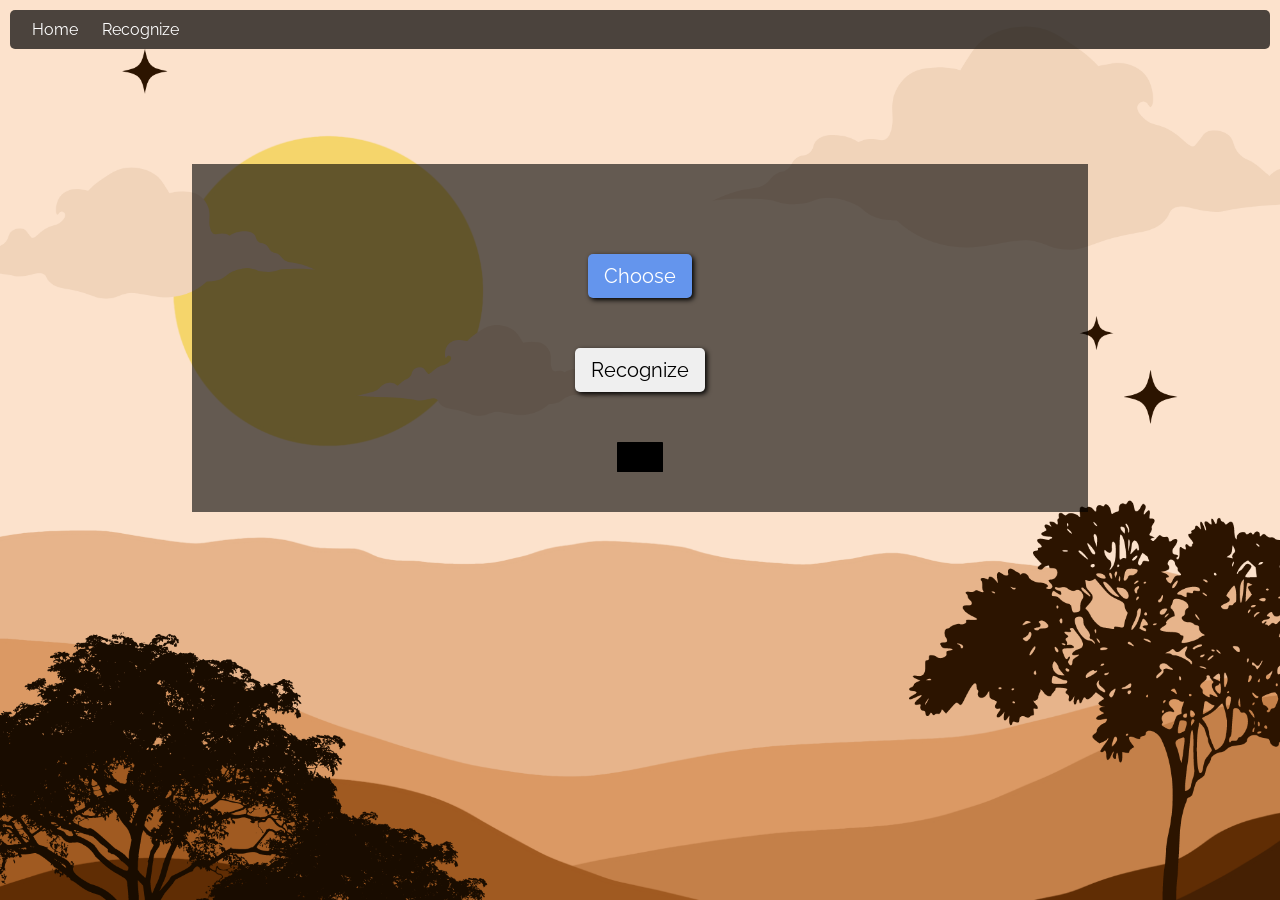
<file: Final Deliverables/Final Code/templates/index6.html>
<!DOCTYPE html>
<html lang="en">
  <head>
    <meta charset="UTF-8" />
    <meta http-equiv="X-UA-Compatible" content="IE=edge" />
    <meta name="viewport" content="width=device-width, initial-scale=1.0" />
    <link rel="stylesheet" href="../static/css/style.css" />
    <title>Handwritten Digit Recognition</title>
  </head>
  <body>
    <nav>
      <ul>
        <li><a href="/">Home</a></li>
        <li><a href="/recog">Recognize</a></li>
      </ul>
    </nav>
    <section class="content">
      <center>
        <form
          action="/recog"
          method="POST"
          id="img_form"
          enctype="multipart/form-data"
        >
          <input
            type="file"
            name="img"
            onchange="clean_res()"
            id="in_image"
            class="input"
          />
          <label class="inline" for="in_image"> <span class="btn">Choose</span></label>
          <section id="preview">THIS IS THE PREVIEW</section>
          <input type="button" class="btn hide" id="remove" value="X" title="Remove Image"/>
          <input type="submit" id="sub" class="btn" value="Recognize" />
        </form>
        <section id="prediction">
          <div class="res" id="res_box"></div>
        </section>
      </center>
    </section>
  </body>
  <script
    language="JavaScript"
    type="text/javascript"
    src="//ajax.googleapis.com/ajax/libs/jquery/1.8.3/jquery.min.js"
  ></script>
  <script
    language="javascript"
    type="text/javascript"
    src="../static/js/fn.js"
  ></script>
</html>
</file>
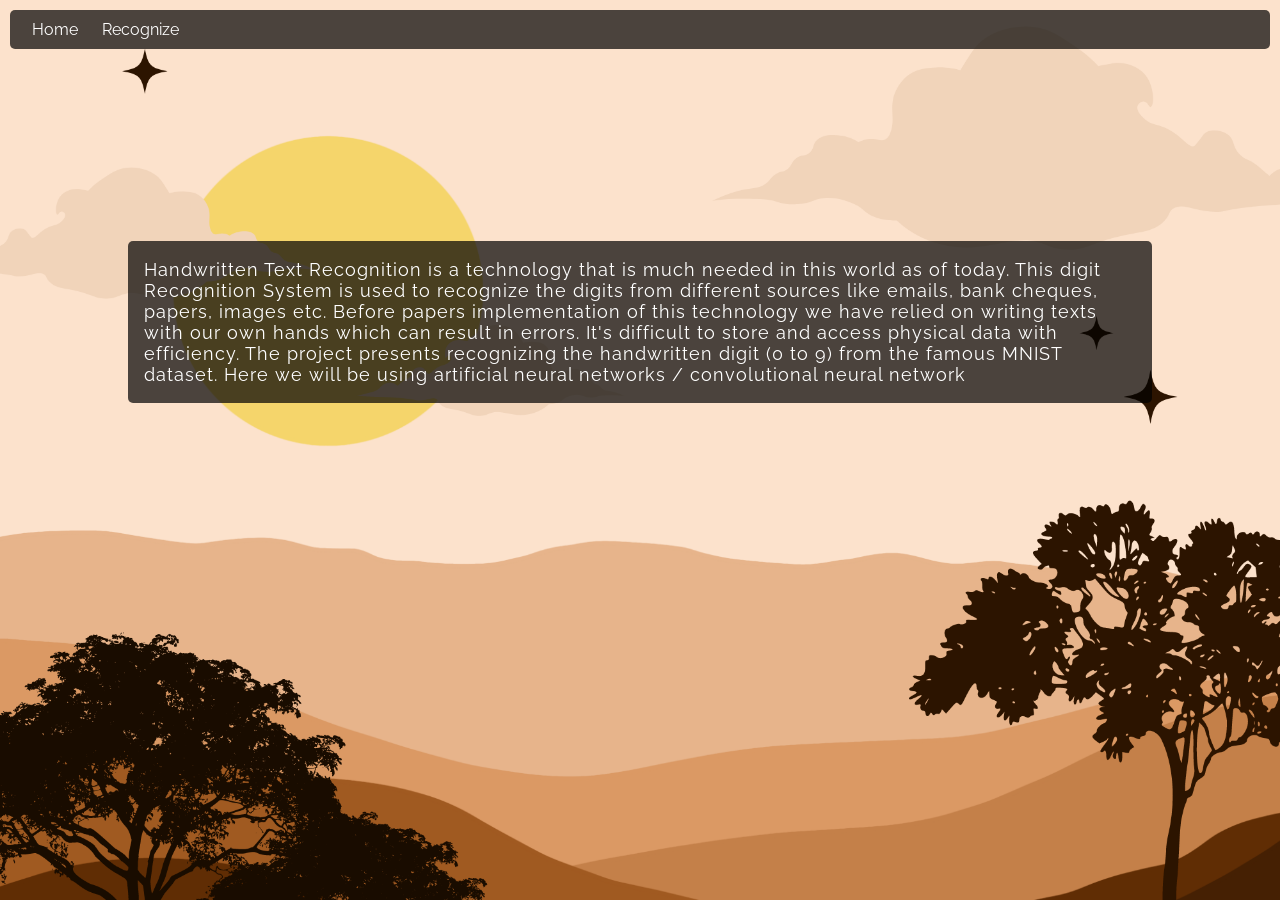
<file: Final Deliverables/Final Code/templates/main.html>
<!DOCTYPE html>
<html lang="en">
  <head>
    <meta charset="UTF-8" />
    <meta http-equiv="X-UA-Compatible" content="IE=edge" />
    <meta name="viewport" content="width=device-width, initial-scale=1.0" />
    <link rel="stylesheet" href="../static/css/style.css" />
    <title>Handwritten Digit Recognition</title>
  </head>
  <style>
  </style>
  <body>
    <nav>
      <ul>
        <li><a href="/">Home</a></li>
        <li><a href="/recog">Recognize</a></li>
      </ul>
    </nav>
    <section class="des">
      Handwritten Text Recognition is a technology that is much needed in this
      world as of today. This digit Recognition System is used to recognize the
      digits from different sources like emails, bank cheques, papers, images
      etc. Before papers implementation of this technology we have relied on
      writing texts with our own hands which can result in errors. It's
      difficult to store and access physical data with efficiency. The project
      presents recognizing the handwritten digit (0 to 9) from the famous MNIST
      dataset. Here we will be using artificial neural networks / convolutional
      neural network
    </section>
  </body>
</html>
</file>
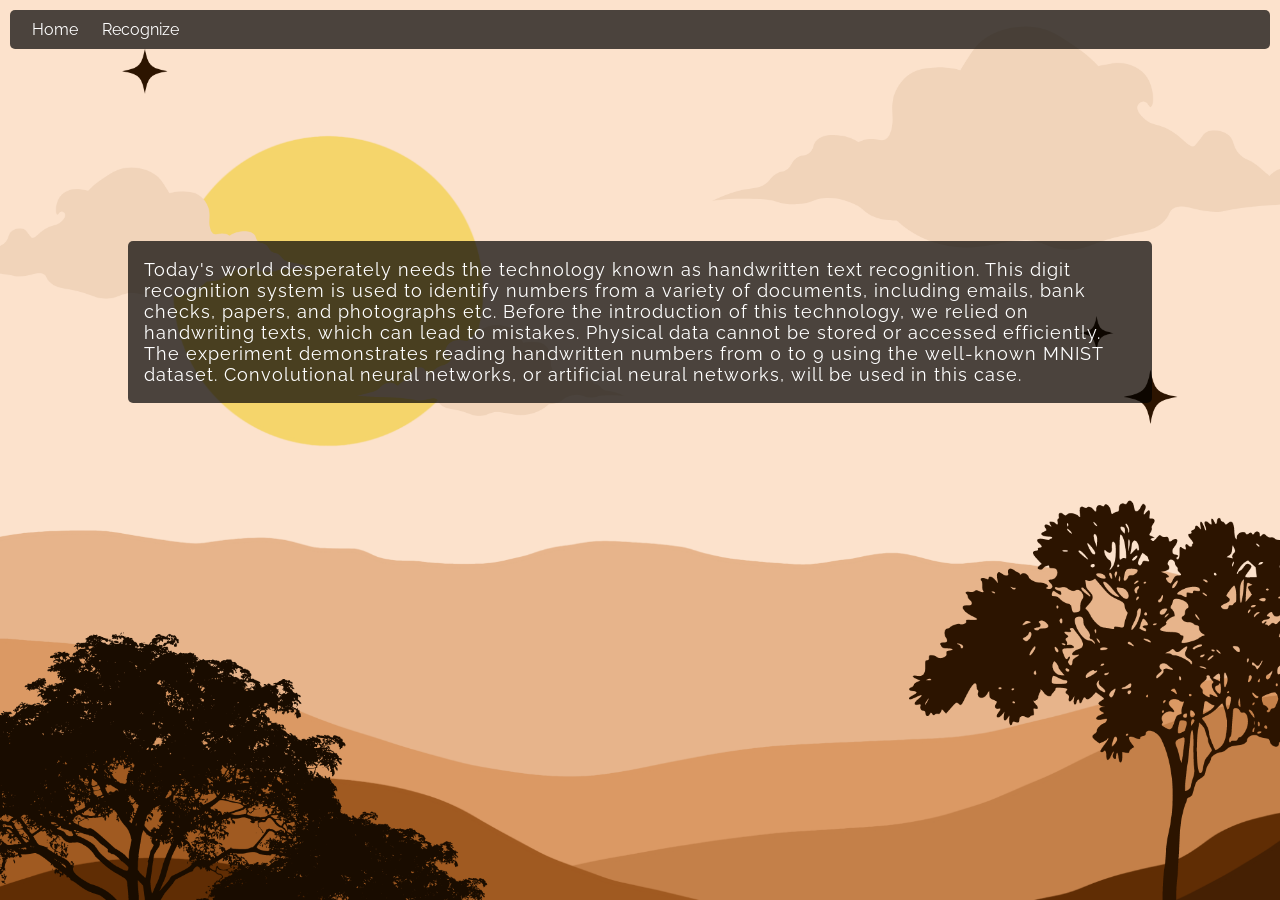
<file: Project Development Phase/Sprint-3/templates/main.html>
<!DOCTYPE html>
<html lang="en">
  <head>
    <meta charset="UTF-8" />
    <meta http-equiv="X-UA-Compatible" content="IE=edge" />
    <meta name="viewport" content="width=device-width, initial-scale=1.0" />
    <link rel="stylesheet" href="../static/css/style.css" />
    <title>Handwritten Digit Recognition</title>
  </head>
  <style>
  </style>
  <body>
    <nav>
      <ul>
        <li><a href="/">Home</a></li>
        <li><a href="/recog">Recognize</a></li>
      </ul>
    </nav>
    <section class="des">
      Today's world desperately needs the technology known as handwritten text recognition.
      This digit recognition system is used to identify numbers from a variety of documents, including emails, bank checks, papers, and photographs etc.
      Before the introduction of this technology, we relied on handwriting texts, which can lead to mistakes.
      Physical data cannot be stored or accessed efficiently.
      The experiment demonstrates reading handwritten numbers from 0 to 9 using the well-known MNIST dataset.
      Convolutional neural networks, or artificial neural networks, will be used in this case.
    </section>
  </body>
</html>
</file>
<file: Final Deliverables/Final Code/static/css/style.css>
@import url("https://fonts.googleapis.com/css2?family=Raleway:ital,wght@0,400;0,700;1,400&display=swap");

* {
  margin: 0;
  padding: 0;
  font-family: "Raleway", sans-serif;
}
body {
  background: url("../image/bg.png") no-repeat;
  background-size: cover;
}
nav {
  margin: 10px;
  padding: 10px;
  border-radius: 5px;
  background-color: rgb(0, 0, 0, 0.7);
}
nav ul {
  color: rgb(255, 255, 255);
  list-style: none;
  display: flex;
}

nav a {
  padding: 12px;
  text-decoration: none;
  color: rgb(255, 255, 255);
}

nav a:hover {
  transition: all 0.3s;
  background-color: white;
  color: black;
}

.des {
  background-color: rgb(0, 0, 0, 0.7);
  color: rgb(255, 255, 255);
  font-size: 18px;
  letter-spacing: 1px;
  border-radius: 5px;
  margin: 15% 10%;
  padding: 18px 16px;
}

.content {
  background-color: rgb(0, 0, 0, 0.6);
  padding: 40px;
  margin: 9% 15%;
}
.input {
  display: none;
}

.inline {
  display: inline;
}
.btn {
  width: fit-content;
  font-size: 20px;
  cursor: pointer;
  border: 0;
  margin: 50px;
  display: block;
  padding: 10px 16px;
  border-radius: 5px;
  box-shadow: 2px 2px 5px rgb(0, 0, 0);
  caret-color: transparent;
}
.btn:nth-child(1) {
  background-color: cornflowerblue;
  color: white;
}
.btn:hover {
  transition: all 0.15s;
  transform: scale(1.05, 1.05) translateY(-4px);
  box-shadow: 4px 4px 10px rgb(0, 0, 0);
}

#preview {
  filter: progid:DXImageTransform.Microsoft.AlphaImageLoader(sizingMethod=image);
  width: fit-content;
  display: none;
}
.hide {
  margin: 0;
  display: none;
  background-color: rgb(163, 53, 53);
  color: white;
}

#prediction {
  margin-top: 5%;
}
#res_box {
  color: white;
}
#res_box {
  font-size: 24px;
  border-radius: 2%;
  width: fit-content;
  padding: 15px 23px;
  background-color: rgba(0, 0, 0);
}
</file>
<file: Project Development Phase/Sprint-3/static/css/style.css>
@import url("https://fonts.googleapis.com/css2?family=Raleway:ital,wght@0,400;0,700;1,400&display=swap");

* {
  margin: 0;
  padding: 0;
  font-family: "Raleway", sans-serif;
}
body {
  background: url("../image/bg.png") no-repeat;
  background-size: cover;
}
nav {
  margin: 10px;
  padding: 10px;
  border-radius: 5px;
  background-color: rgb(0, 0, 0, 0.7);
}
nav ul {
  color: rgb(255, 255, 255);
  list-style: none;
  display: flex;
}

nav a {
  padding: 12px;
  text-decoration: none;
  color: rgb(255, 255, 255);
}

nav a:hover {
  transition: all 0.3s;
  background-color: white;
  color: black;
}

.des {
  background-color: rgb(0, 0, 0, 0.7);
  color: rgb(255, 255, 255);
  font-size: 18px;
  letter-spacing: 1px;
  border-radius: 5px;
  margin: 15% 10%;
  padding: 18px 16px;
}

.content {
  background-color: rgb(0, 0, 0, 0.6);
  padding: 40px;
  margin: 9% 15%;
}
.input {
  display: none;
}

.inline {
  display: inline;
}
.btn {
  width: fit-content;
  font-size: 20px;
  cursor: pointer;
  border: 0;
  margin: 50px;
  display: block;
  padding: 10px 16px;
  border-radius: 5px;
  box-shadow: 2px 2px 5px rgb(0, 0, 0);
  caret-color: transparent;
}
.btn:nth-child(1) {
  background-color: cornflowerblue;
  color: white;
}
.btn:hover {
  transition: all 0.15s;
  transform: scale(1.05, 1.05) translateY(-4px);
  box-shadow: 4px 4px 10px rgb(0, 0, 0);
}

#preview {
  filter: progid:DXImageTransform.Microsoft.AlphaImageLoader(sizingMethod=image);
  width: fit-content;
  display: none;
}
.hide {
  margin: 0;
  display: none;
  background-color: rgb(163, 53, 53);
  color: white;
}

#prediction {
  margin-top: 5%;
}
.res {
  color: white;
}
#result {
  font-size: 24px;
  border-radius: 50%;
  width: fit-content;
  padding: 15px 23px;
  background-color: rgba(0, 0, 0);
}
</file>
